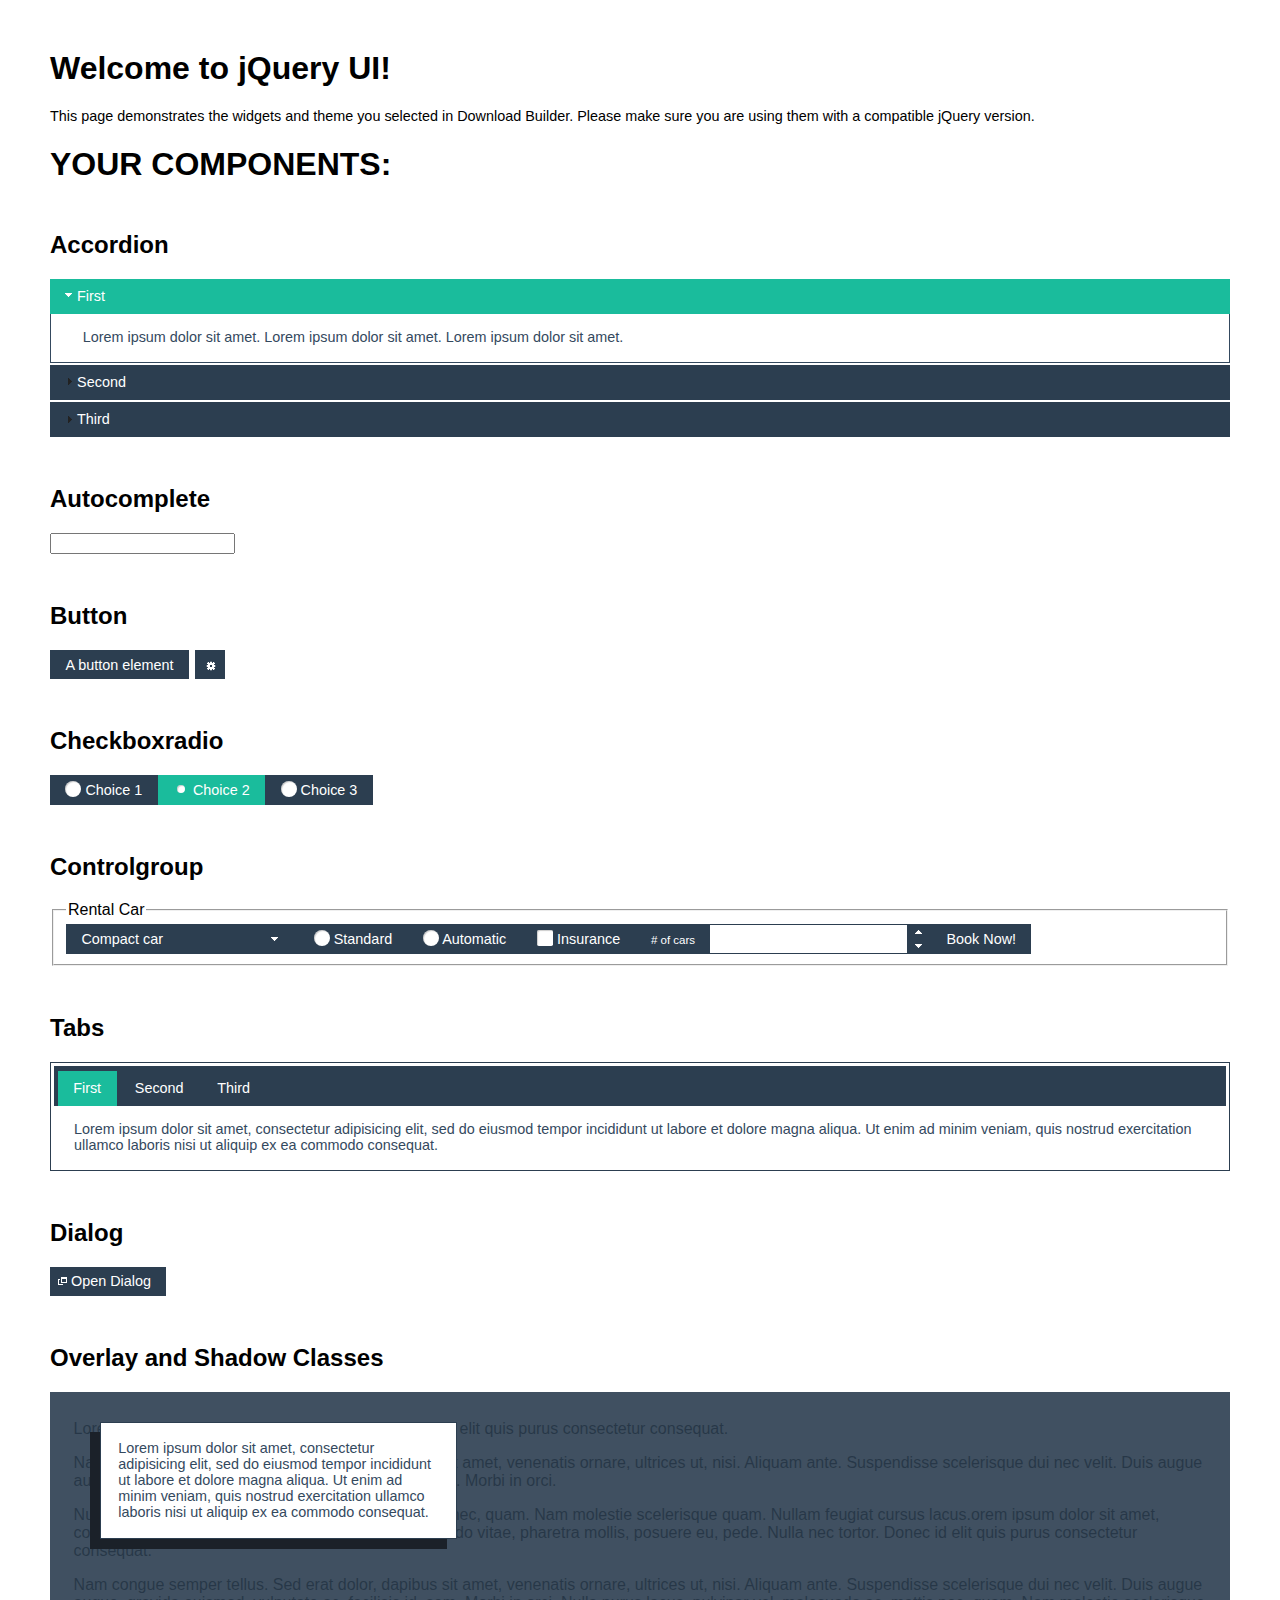
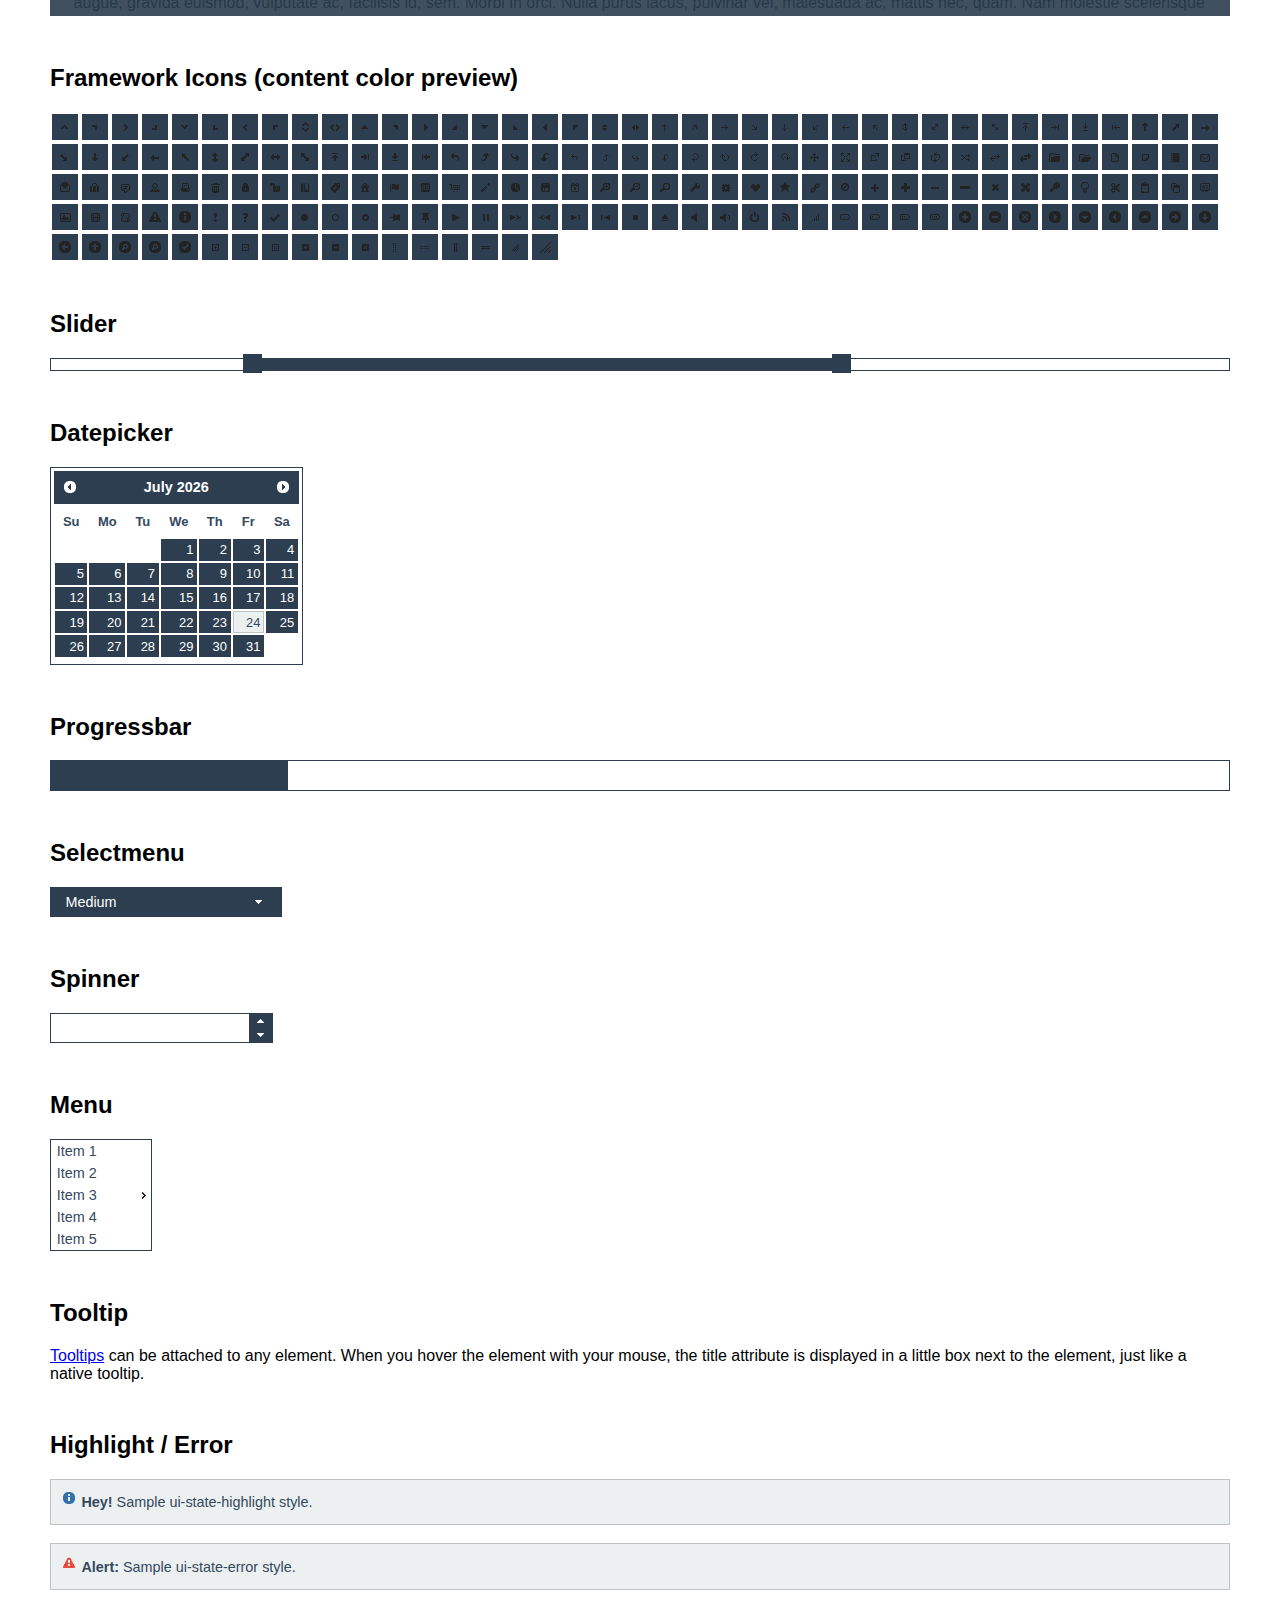
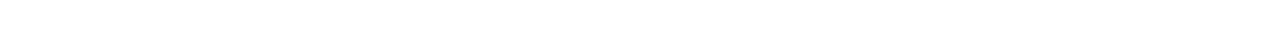
<file: 3Q CS PROJ/jquery-ui-1.12.1.custom (1)/jquery-ui-1.12.1.custom/index.html>
<!doctype html>
<html lang="us">
<head>
	<meta charset="utf-8">
	<title>jQuery UI Example Page</title>
	<link href="jquery-ui.css" rel="stylesheet">
	<style>
	body{
		font-family: "Trebuchet MS", sans-serif;
		margin: 50px;
	}
	.demoHeaders {
		margin-top: 2em;
	}
	#dialog-link {
		padding: .4em 1em .4em 20px;
		text-decoration: none;
		position: relative;
	}
	#dialog-link span.ui-icon {
		margin: 0 5px 0 0;
		position: absolute;
		left: .2em;
		top: 50%;
		margin-top: -8px;
	}
	#icons {
		margin: 0;
		padding: 0;
	}
	#icons li {
		margin: 2px;
		position: relative;
		padding: 4px 0;
		cursor: pointer;
		float: left;
		list-style: none;
	}
	#icons span.ui-icon {
		float: left;
		margin: 0 4px;
	}
	.fakewindowcontain .ui-widget-overlay {
		position: absolute;
	}
	select {
		width: 200px;
	}
	</style>
</head>
<body>

<h1>Welcome to jQuery UI!</h1>

<div class="ui-widget">
	<p>This page demonstrates the widgets and theme you selected in Download Builder. Please make sure you are using them with a compatible jQuery version.</p>
</div>

<h1>YOUR COMPONENTS:</h1>


<!-- Accordion -->
<h2 class="demoHeaders">Accordion</h2>
<div id="accordion">
	<h3>First</h3>
	<div>Lorem ipsum dolor sit amet. Lorem ipsum dolor sit amet. Lorem ipsum dolor sit amet.</div>
	<h3>Second</h3>
	<div>Phasellus mattis tincidunt nibh.</div>
	<h3>Third</h3>
	<div>Nam dui erat, auctor a, dignissim quis.</div>
</div>



<!-- Autocomplete -->
<h2 class="demoHeaders">Autocomplete</h2>
<div>
	<input id="autocomplete" title="type &quot;a&quot;">
</div>



<!-- Button -->
<h2 class="demoHeaders">Button</h2>
<button id="button">A button element</button>
<button id="button-icon">An icon-only button</button>



<!-- Checkboxradio -->
<h2 class="demoHeaders">Checkboxradio</h2>
<form style="margin-top: 1em;">
	<div id="radioset">
		<input type="radio" id="radio1" name="radio"><label for="radio1">Choice 1</label>
		<input type="radio" id="radio2" name="radio" checked="checked"><label for="radio2">Choice 2</label>
		<input type="radio" id="radio3" name="radio"><label for="radio3">Choice 3</label>
	</div>
</form>



<!-- Controlgroup -->
<h2 class="demoHeaders">Controlgroup</h2>
<fieldset>
	<legend>Rental Car</legend>
	<div id="controlgroup">
		<select id="car-type">
			<option>Compact car</option>
			<option>Midsize car</option>
			<option>Full size car</option>
			<option>SUV</option>
			<option>Luxury</option>
			<option>Truck</option>
			<option>Van</option>
		</select>
		<label for="transmission-standard">Standard</label>
		<input type="radio" name="transmission" id="transmission-standard">
		<label for="transmission-automatic">Automatic</label>
		<input type="radio" name="transmission" id="transmission-automatic">
		<label for="insurance">Insurance</label>
		<input type="checkbox" name="insurance" id="insurance">
		<label for="horizontal-spinner" class="ui-controlgroup-label"># of cars</label>
		<input id="horizontal-spinner" class="ui-spinner-input">
		<button>Book Now!</button>
	</div>
</fieldset>



<!-- Tabs -->
<h2 class="demoHeaders">Tabs</h2>
<div id="tabs">
	<ul>
		<li><a href="#tabs-1">First</a></li>
		<li><a href="#tabs-2">Second</a></li>
		<li><a href="#tabs-3">Third</a></li>
	</ul>
	<div id="tabs-1">Lorem ipsum dolor sit amet, consectetur adipisicing elit, sed do eiusmod tempor incididunt ut labore et dolore magna aliqua. Ut enim ad minim veniam, quis nostrud exercitation ullamco laboris nisi ut aliquip ex ea commodo consequat.</div>
	<div id="tabs-2">Phasellus mattis tincidunt nibh. Cras orci urna, blandit id, pretium vel, aliquet ornare, felis. Maecenas scelerisque sem non nisl. Fusce sed lorem in enim dictum bibendum.</div>
	<div id="tabs-3">Nam dui erat, auctor a, dignissim quis, sollicitudin eu, felis. Pellentesque nisi urna, interdum eget, sagittis et, consequat vestibulum, lacus. Mauris porttitor ullamcorper augue.</div>
</div>



<h2 class="demoHeaders">Dialog</h2>
<p>
	<button id="dialog-link" class="ui-button ui-corner-all ui-widget">
		<span class="ui-icon ui-icon-newwin"></span>Open Dialog
	</button>
</p>

<h2 class="demoHeaders">Overlay and Shadow Classes</h2>
<div style="position: relative; width: 96%; height: 200px; padding:1% 2%; overflow:hidden;" class="fakewindowcontain">
	<p>Lorem ipsum dolor sit amet,  Nulla nec tortor. Donec id elit quis purus consectetur consequat. </p><p>Nam congue semper tellus. Sed erat dolor, dapibus sit amet, venenatis ornare, ultrices ut, nisi. Aliquam ante. Suspendisse scelerisque dui nec velit. Duis augue augue, gravida euismod, vulputate ac, facilisis id, sem. Morbi in orci. </p><p>Nulla purus lacus, pulvinar vel, malesuada ac, mattis nec, quam. Nam molestie scelerisque quam. Nullam feugiat cursus lacus.orem ipsum dolor sit amet, consectetur adipiscing elit. Donec libero risus, commodo vitae, pharetra mollis, posuere eu, pede. Nulla nec tortor. Donec id elit quis purus consectetur consequat. </p><p>Nam congue semper tellus. Sed erat dolor, dapibus sit amet, venenatis ornare, ultrices ut, nisi. Aliquam ante. Suspendisse scelerisque dui nec velit. Duis augue augue, gravida euismod, vulputate ac, facilisis id, sem. Morbi in orci. Nulla purus lacus, pulvinar vel, malesuada ac, mattis nec, quam. Nam molestie scelerisque quam. </p><p>Nullam feugiat cursus lacus.orem ipsum dolor sit amet, consectetur adipiscing elit. Donec libero risus, commodo vitae, pharetra mollis, posuere eu, pede. Nulla nec tortor. Donec id elit quis purus consectetur consequat. Nam congue semper tellus. Sed erat dolor, dapibus sit amet, venenatis ornare, ultrices ut, nisi. Aliquam ante. </p><p>Suspendisse scelerisque dui nec velit. Duis augue augue, gravida euismod, vulputate ac, facilisis id, sem. Morbi in orci. Nulla purus lacus, pulvinar vel, malesuada ac, mattis nec, quam. Nam molestie scelerisque quam. Nullam feugiat cursus lacus.orem ipsum dolor sit amet, consectetur adipiscing elit. Donec libero risus, commodo vitae, pharetra mollis, posuere eu, pede. Nulla nec tortor. Donec id elit quis purus consectetur consequat. Nam congue semper tellus. Sed erat dolor, dapibus sit amet, venenatis ornare, ultrices ut, nisi. </p>

	<!-- ui-dialog -->
	<div class="ui-widget-overlay ui-front"></div>
	<div style="position: absolute; width: 320px; left: 50px; top: 30px; padding: 1.2em" class="ui-widget ui-front ui-widget-content ui-corner-all ui-widget-shadow">
		Lorem ipsum dolor sit amet, consectetur adipisicing elit, sed do eiusmod tempor incididunt ut labore et dolore magna aliqua. Ut enim ad minim veniam, quis nostrud exercitation ullamco laboris nisi ut aliquip ex ea commodo consequat.
	</div>

</div>

<!-- ui-dialog -->
<div id="dialog" title="Dialog Title">
	<p>Lorem ipsum dolor sit amet, consectetur adipisicing elit, sed do eiusmod tempor incididunt ut labore et dolore magna aliqua. Ut enim ad minim veniam, quis nostrud exercitation ullamco laboris nisi ut aliquip ex ea commodo consequat.</p>
</div>



<h2 class="demoHeaders">Framework Icons (content color preview)</h2>
<ul id="icons" class="ui-widget ui-helper-clearfix">
	<li class="ui-state-default ui-corner-all" title=".ui-icon-caret-1-n"><span class="ui-icon ui-icon-caret-1-n"></span></li>
	<li class="ui-state-default ui-corner-all" title=".ui-icon-caret-1-ne"><span class="ui-icon ui-icon-caret-1-ne"></span></li>
	<li class="ui-state-default ui-corner-all" title=".ui-icon-caret-1-e"><span class="ui-icon ui-icon-caret-1-e"></span></li>
	<li class="ui-state-default ui-corner-all" title=".ui-icon-caret-1-se"><span class="ui-icon ui-icon-caret-1-se"></span></li>
	<li class="ui-state-default ui-corner-all" title=".ui-icon-caret-1-s"><span class="ui-icon ui-icon-caret-1-s"></span></li>
	<li class="ui-state-default ui-corner-all" title=".ui-icon-caret-1-sw"><span class="ui-icon ui-icon-caret-1-sw"></span></li>
	<li class="ui-state-default ui-corner-all" title=".ui-icon-caret-1-w"><span class="ui-icon ui-icon-caret-1-w"></span></li>
	<li class="ui-state-default ui-corner-all" title=".ui-icon-caret-1-nw"><span class="ui-icon ui-icon-caret-1-nw"></span></li>
	<li class="ui-state-default ui-corner-all" title=".ui-icon-caret-2-n-s"><span class="ui-icon ui-icon-caret-2-n-s"></span></li>
	<li class="ui-state-default ui-corner-all" title=".ui-icon-caret-2-e-w"><span class="ui-icon ui-icon-caret-2-e-w"></span></li>
	<li class="ui-state-default ui-corner-all" title=".ui-icon-triangle-1-n"><span class="ui-icon ui-icon-triangle-1-n"></span></li>
	<li class="ui-state-default ui-corner-all" title=".ui-icon-triangle-1-ne"><span class="ui-icon ui-icon-triangle-1-ne"></span></li>
	<li class="ui-state-default ui-corner-all" title=".ui-icon-triangle-1-e"><span class="ui-icon ui-icon-triangle-1-e"></span></li>
	<li class="ui-state-default ui-corner-all" title=".ui-icon-triangle-1-se"><span class="ui-icon ui-icon-triangle-1-se"></span></li>
	<li class="ui-state-default ui-corner-all" title=".ui-icon-triangle-1-s"><span class="ui-icon ui-icon-triangle-1-s"></span></li>
	<li class="ui-state-default ui-corner-all" title=".ui-icon-triangle-1-sw"><span class="ui-icon ui-icon-triangle-1-sw"></span></li>
	<li class="ui-state-default ui-corner-all" title=".ui-icon-triangle-1-w"><span class="ui-icon ui-icon-triangle-1-w"></span></li>
	<li class="ui-state-default ui-corner-all" title=".ui-icon-triangle-1-nw"><span class="ui-icon ui-icon-triangle-1-nw"></span></li>
	<li class="ui-state-default ui-corner-all" title=".ui-icon-triangle-2-n-s"><span class="ui-icon ui-icon-triangle-2-n-s"></span></li>
	<li class="ui-state-default ui-corner-all" title=".ui-icon-triangle-2-e-w"><span class="ui-icon ui-icon-triangle-2-e-w"></span></li>
	<li class="ui-state-default ui-corner-all" title=".ui-icon-arrow-1-n"><span class="ui-icon ui-icon-arrow-1-n"></span></li>
	<li class="ui-state-default ui-corner-all" title=".ui-icon-arrow-1-ne"><span class="ui-icon ui-icon-arrow-1-ne"></span></li>
	<li class="ui-state-default ui-corner-all" title=".ui-icon-arrow-1-e"><span class="ui-icon ui-icon-arrow-1-e"></span></li>
	<li class="ui-state-default ui-corner-all" title=".ui-icon-arrow-1-se"><span class="ui-icon ui-icon-arrow-1-se"></span></li>
	<li class="ui-state-default ui-corner-all" title=".ui-icon-arrow-1-s"><span class="ui-icon ui-icon-arrow-1-s"></span></li>
	<li class="ui-state-default ui-corner-all" title=".ui-icon-arrow-1-sw"><span class="ui-icon ui-icon-arrow-1-sw"></span></li>
	<li class="ui-state-default ui-corner-all" title=".ui-icon-arrow-1-w"><span class="ui-icon ui-icon-arrow-1-w"></span></li>
	<li class="ui-state-default ui-corner-all" title=".ui-icon-arrow-1-nw"><span class="ui-icon ui-icon-arrow-1-nw"></span></li>
	<li class="ui-state-default ui-corner-all" title=".ui-icon-arrow-2-n-s"><span class="ui-icon ui-icon-arrow-2-n-s"></span></li>
	<li class="ui-state-default ui-corner-all" title=".ui-icon-arrow-2-ne-sw"><span class="ui-icon ui-icon-arrow-2-ne-sw"></span></li>
	<li class="ui-state-default ui-corner-all" title=".ui-icon-arrow-2-e-w"><span class="ui-icon ui-icon-arrow-2-e-w"></span></li>
	<li class="ui-state-default ui-corner-all" title=".ui-icon-arrow-2-se-nw"><span class="ui-icon ui-icon-arrow-2-se-nw"></span></li>
	<li class="ui-state-default ui-corner-all" title=".ui-icon-arrowstop-1-n"><span class="ui-icon ui-icon-arrowstop-1-n"></span></li>
	<li class="ui-state-default ui-corner-all" title=".ui-icon-arrowstop-1-e"><span class="ui-icon ui-icon-arrowstop-1-e"></span></li>
	<li class="ui-state-default ui-corner-all" title=".ui-icon-arrowstop-1-s"><span class="ui-icon ui-icon-arrowstop-1-s"></span></li>
	<li class="ui-state-default ui-corner-all" title=".ui-icon-arrowstop-1-w"><span class="ui-icon ui-icon-arrowstop-1-w"></span></li>
	<li class="ui-state-default ui-corner-all" title=".ui-icon-arrowthick-1-n"><span class="ui-icon ui-icon-arrowthick-1-n"></span></li>
	<li class="ui-state-default ui-corner-all" title=".ui-icon-arrowthick-1-ne"><span class="ui-icon ui-icon-arrowthick-1-ne"></span></li>
	<li class="ui-state-default ui-corner-all" title=".ui-icon-arrowthick-1-e"><span class="ui-icon ui-icon-arrowthick-1-e"></span></li>
	<li class="ui-state-default ui-corner-all" title=".ui-icon-arrowthick-1-se"><span class="ui-icon ui-icon-arrowthick-1-se"></span></li>
	<li class="ui-state-default ui-corner-all" title=".ui-icon-arrowthick-1-s"><span class="ui-icon ui-icon-arrowthick-1-s"></span></li>
	<li class="ui-state-default ui-corner-all" title=".ui-icon-arrowthick-1-sw"><span class="ui-icon ui-icon-arrowthick-1-sw"></span></li>
	<li class="ui-state-default ui-corner-all" title=".ui-icon-arrowthick-1-w"><span class="ui-icon ui-icon-arrowthick-1-w"></span></li>
	<li class="ui-state-default ui-corner-all" title=".ui-icon-arrowthick-1-nw"><span class="ui-icon ui-icon-arrowthick-1-nw"></span></li>
	<li class="ui-state-default ui-corner-all" title=".ui-icon-arrowthick-2-n-s"><span class="ui-icon ui-icon-arrowthick-2-n-s"></span></li>
	<li class="ui-state-default ui-corner-all" title=".ui-icon-arrowthick-2-ne-sw"><span class="ui-icon ui-icon-arrowthick-2-ne-sw"></span></li>
	<li class="ui-state-default ui-corner-all" title=".ui-icon-arrowthick-2-e-w"><span class="ui-icon ui-icon-arrowthick-2-e-w"></span></li>
	<li class="ui-state-default ui-corner-all" title=".ui-icon-arrowthick-2-se-nw"><span class="ui-icon ui-icon-arrowthick-2-se-nw"></span></li>
	<li class="ui-state-default ui-corner-all" title=".ui-icon-arrowthickstop-1-n"><span class="ui-icon ui-icon-arrowthickstop-1-n"></span></li>
	<li class="ui-state-default ui-corner-all" title=".ui-icon-arrowthickstop-1-e"><span class="ui-icon ui-icon-arrowthickstop-1-e"></span></li>
	<li class="ui-state-default ui-corner-all" title=".ui-icon-arrowthickstop-1-s"><span class="ui-icon ui-icon-arrowthickstop-1-s"></span></li>
	<li class="ui-state-default ui-corner-all" title=".ui-icon-arrowthickstop-1-w"><span class="ui-icon ui-icon-arrowthickstop-1-w"></span></li>
	<li class="ui-state-default ui-corner-all" title=".ui-icon-arrowreturnthick-1-w"><span class="ui-icon ui-icon-arrowreturnthick-1-w"></span></li>
	<li class="ui-state-default ui-corner-all" title=".ui-icon-arrowreturnthick-1-n"><span class="ui-icon ui-icon-arrowreturnthick-1-n"></span></li>
	<li class="ui-state-default ui-corner-all" title=".ui-icon-arrowreturnthick-1-e"><span class="ui-icon ui-icon-arrowreturnthick-1-e"></span></li>
	<li class="ui-state-default ui-corner-all" title=".ui-icon-arrowreturnthick-1-s"><span class="ui-icon ui-icon-arrowreturnthick-1-s"></span></li>
	<li class="ui-state-default ui-corner-all" title=".ui-icon-arrowreturn-1-w"><span class="ui-icon ui-icon-arrowreturn-1-w"></span></li>
	<li class="ui-state-default ui-corner-all" title=".ui-icon-arrowreturn-1-n"><span class="ui-icon ui-icon-arrowreturn-1-n"></span></li>
	<li class="ui-state-default ui-corner-all" title=".ui-icon-arrowreturn-1-e"><span class="ui-icon ui-icon-arrowreturn-1-e"></span></li>
	<li class="ui-state-default ui-corner-all" title=".ui-icon-arrowreturn-1-s"><span class="ui-icon ui-icon-arrowreturn-1-s"></span></li>
	<li class="ui-state-default ui-corner-all" title=".ui-icon-arrowrefresh-1-w"><span class="ui-icon ui-icon-arrowrefresh-1-w"></span></li>
	<li class="ui-state-default ui-corner-all" title=".ui-icon-arrowrefresh-1-n"><span class="ui-icon ui-icon-arrowrefresh-1-n"></span></li>
	<li class="ui-state-default ui-corner-all" title=".ui-icon-arrowrefresh-1-e"><span class="ui-icon ui-icon-arrowrefresh-1-e"></span></li>
	<li class="ui-state-default ui-corner-all" title=".ui-icon-arrowrefresh-1-s"><span class="ui-icon ui-icon-arrowrefresh-1-s"></span></li>
	<li class="ui-state-default ui-corner-all" title=".ui-icon-arrow-4"><span class="ui-icon ui-icon-arrow-4"></span></li>
	<li class="ui-state-default ui-corner-all" title=".ui-icon-arrow-4-diag"><span class="ui-icon ui-icon-arrow-4-diag"></span></li>
	<li class="ui-state-default ui-corner-all" title=".ui-icon-extlink"><span class="ui-icon ui-icon-extlink"></span></li>
	<li class="ui-state-default ui-corner-all" title=".ui-icon-newwin"><span class="ui-icon ui-icon-newwin"></span></li>
	<li class="ui-state-default ui-corner-all" title=".ui-icon-refresh"><span class="ui-icon ui-icon-refresh"></span></li>
	<li class="ui-state-default ui-corner-all" title=".ui-icon-shuffle"><span class="ui-icon ui-icon-shuffle"></span></li>
	<li class="ui-state-default ui-corner-all" title=".ui-icon-transfer-e-w"><span class="ui-icon ui-icon-transfer-e-w"></span></li>
	<li class="ui-state-default ui-corner-all" title=".ui-icon-transferthick-e-w"><span class="ui-icon ui-icon-transferthick-e-w"></span></li>
	<li class="ui-state-default ui-corner-all" title=".ui-icon-folder-collapsed"><span class="ui-icon ui-icon-folder-collapsed"></span></li>
	<li class="ui-state-default ui-corner-all" title=".ui-icon-folder-open"><span class="ui-icon ui-icon-folder-open"></span></li>
	<li class="ui-state-default ui-corner-all" title=".ui-icon-document"><span class="ui-icon ui-icon-document"></span></li>
	<li class="ui-state-default ui-corner-all" title=".ui-icon-document-b"><span class="ui-icon ui-icon-document-b"></span></li>
	<li class="ui-state-default ui-corner-all" title=".ui-icon-note"><span class="ui-icon ui-icon-note"></span></li>
	<li class="ui-state-default ui-corner-all" title=".ui-icon-mail-closed"><span class="ui-icon ui-icon-mail-closed"></span></li>
	<li class="ui-state-default ui-corner-all" title=".ui-icon-mail-open"><span class="ui-icon ui-icon-mail-open"></span></li>
	<li class="ui-state-default ui-corner-all" title=".ui-icon-suitcase"><span class="ui-icon ui-icon-suitcase"></span></li>
	<li class="ui-state-default ui-corner-all" title=".ui-icon-comment"><span class="ui-icon ui-icon-comment"></span></li>
	<li class="ui-state-default ui-corner-all" title=".ui-icon-person"><span class="ui-icon ui-icon-person"></span></li>
	<li class="ui-state-default ui-corner-all" title=".ui-icon-print"><span class="ui-icon ui-icon-print"></span></li>
	<li class="ui-state-default ui-corner-all" title=".ui-icon-trash"><span class="ui-icon ui-icon-trash"></span></li>
	<li class="ui-state-default ui-corner-all" title=".ui-icon-locked"><span class="ui-icon ui-icon-locked"></span></li>
	<li class="ui-state-default ui-corner-all" title=".ui-icon-unlocked"><span class="ui-icon ui-icon-unlocked"></span></li>
	<li class="ui-state-default ui-corner-all" title=".ui-icon-bookmark"><span class="ui-icon ui-icon-bookmark"></span></li>
	<li class="ui-state-default ui-corner-all" title=".ui-icon-tag"><span class="ui-icon ui-icon-tag"></span></li>
	<li class="ui-state-default ui-corner-all" title=".ui-icon-home"><span class="ui-icon ui-icon-home"></span></li>
	<li class="ui-state-default ui-corner-all" title=".ui-icon-flag"><span class="ui-icon ui-icon-flag"></span></li>
	<li class="ui-state-default ui-corner-all" title=".ui-icon-calculator"><span class="ui-icon ui-icon-calculator"></span></li>
	<li class="ui-state-default ui-corner-all" title=".ui-icon-cart"><span class="ui-icon ui-icon-cart"></span></li>
	<li class="ui-state-default ui-corner-all" title=".ui-icon-pencil"><span class="ui-icon ui-icon-pencil"></span></li>
	<li class="ui-state-default ui-corner-all" title=".ui-icon-clock"><span class="ui-icon ui-icon-clock"></span></li>
	<li class="ui-state-default ui-corner-all" title=".ui-icon-disk"><span class="ui-icon ui-icon-disk"></span></li>
	<li class="ui-state-default ui-corner-all" title=".ui-icon-calendar"><span class="ui-icon ui-icon-calendar"></span></li>
	<li class="ui-state-default ui-corner-all" title=".ui-icon-zoomin"><span class="ui-icon ui-icon-zoomin"></span></li>
	<li class="ui-state-default ui-corner-all" title=".ui-icon-zoomout"><span class="ui-icon ui-icon-zoomout"></span></li>
	<li class="ui-state-default ui-corner-all" title=".ui-icon-search"><span class="ui-icon ui-icon-search"></span></li>
	<li class="ui-state-default ui-corner-all" title=".ui-icon-wrench"><span class="ui-icon ui-icon-wrench"></span></li>
	<li class="ui-state-default ui-corner-all" title=".ui-icon-gear"><span class="ui-icon ui-icon-gear"></span></li>
	<li class="ui-state-default ui-corner-all" title=".ui-icon-heart"><span class="ui-icon ui-icon-heart"></span></li>
	<li class="ui-state-default ui-corner-all" title=".ui-icon-star"><span class="ui-icon ui-icon-star"></span></li>
	<li class="ui-state-default ui-corner-all" title=".ui-icon-link"><span class="ui-icon ui-icon-link"></span></li>
	<li class="ui-state-default ui-corner-all" title=".ui-icon-cancel"><span class="ui-icon ui-icon-cancel"></span></li>
	<li class="ui-state-default ui-corner-all" title=".ui-icon-plus"><span class="ui-icon ui-icon-plus"></span></li>
	<li class="ui-state-default ui-corner-all" title=".ui-icon-plusthick"><span class="ui-icon ui-icon-plusthick"></span></li>
	<li class="ui-state-default ui-corner-all" title=".ui-icon-minus"><span class="ui-icon ui-icon-minus"></span></li>
	<li class="ui-state-default ui-corner-all" title=".ui-icon-minusthick"><span class="ui-icon ui-icon-minusthick"></span></li>
	<li class="ui-state-default ui-corner-all" title=".ui-icon-close"><span class="ui-icon ui-icon-close"></span></li>
	<li class="ui-state-default ui-corner-all" title=".ui-icon-closethick"><span class="ui-icon ui-icon-closethick"></span></li>
	<li class="ui-state-default ui-corner-all" title=".ui-icon-key"><span class="ui-icon ui-icon-key"></span></li>
	<li class="ui-state-default ui-corner-all" title=".ui-icon-lightbulb"><span class="ui-icon ui-icon-lightbulb"></span></li>
	<li class="ui-state-default ui-corner-all" title=".ui-icon-scissors"><span class="ui-icon ui-icon-scissors"></span></li>
	<li class="ui-state-default ui-corner-all" title=".ui-icon-clipboard"><span class="ui-icon ui-icon-clipboard"></span></li>
	<li class="ui-state-default ui-corner-all" title=".ui-icon-copy"><span class="ui-icon ui-icon-copy"></span></li>
	<li class="ui-state-default ui-corner-all" title=".ui-icon-contact"><span class="ui-icon ui-icon-contact"></span></li>
	<li class="ui-state-default ui-corner-all" title=".ui-icon-image"><span class="ui-icon ui-icon-image"></span></li>
	<li class="ui-state-default ui-corner-all" title=".ui-icon-video"><span class="ui-icon ui-icon-video"></span></li>
	<li class="ui-state-default ui-corner-all" title=".ui-icon-script"><span class="ui-icon ui-icon-script"></span></li>
	<li class="ui-state-default ui-corner-all" title=".ui-icon-alert"><span class="ui-icon ui-icon-alert"></span></li>
	<li class="ui-state-default ui-corner-all" title=".ui-icon-info"><span class="ui-icon ui-icon-info"></span></li>
	<li class="ui-state-default ui-corner-all" title=".ui-icon-notice"><span class="ui-icon ui-icon-notice"></span></li>
	<li class="ui-state-default ui-corner-all" title=".ui-icon-help"><span class="ui-icon ui-icon-help"></span></li>
	<li class="ui-state-default ui-corner-all" title=".ui-icon-check"><span class="ui-icon ui-icon-check"></span></li>
	<li class="ui-state-default ui-corner-all" title=".ui-icon-bullet"><span class="ui-icon ui-icon-bullet"></span></li>
	<li class="ui-state-default ui-corner-all" title=".ui-icon-radio-off"><span class="ui-icon ui-icon-radio-off"></span></li>
	<li class="ui-state-default ui-corner-all" title=".ui-icon-radio-on"><span class="ui-icon ui-icon-radio-on"></span></li>
	<li class="ui-state-default ui-corner-all" title=".ui-icon-pin-w"><span class="ui-icon ui-icon-pin-w"></span></li>
	<li class="ui-state-default ui-corner-all" title=".ui-icon-pin-s"><span class="ui-icon ui-icon-pin-s"></span></li>
	<li class="ui-state-default ui-corner-all" title=".ui-icon-play"><span class="ui-icon ui-icon-play"></span></li>
	<li class="ui-state-default ui-corner-all" title=".ui-icon-pause"><span class="ui-icon ui-icon-pause"></span></li>
	<li class="ui-state-default ui-corner-all" title=".ui-icon-seek-next"><span class="ui-icon ui-icon-seek-next"></span></li>
	<li class="ui-state-default ui-corner-all" title=".ui-icon-seek-prev"><span class="ui-icon ui-icon-seek-prev"></span></li>
	<li class="ui-state-default ui-corner-all" title=".ui-icon-seek-end"><span class="ui-icon ui-icon-seek-end"></span></li>
	<li class="ui-state-default ui-corner-all" title=".ui-icon-seek-first"><span class="ui-icon ui-icon-seek-first"></span></li>
	<li class="ui-state-default ui-corner-all" title=".ui-icon-stop"><span class="ui-icon ui-icon-stop"></span></li>
	<li class="ui-state-default ui-corner-all" title=".ui-icon-eject"><span class="ui-icon ui-icon-eject"></span></li>
	<li class="ui-state-default ui-corner-all" title=".ui-icon-volume-off"><span class="ui-icon ui-icon-volume-off"></span></li>
	<li class="ui-state-default ui-corner-all" title=".ui-icon-volume-on"><span class="ui-icon ui-icon-volume-on"></span></li>
	<li class="ui-state-default ui-corner-all" title=".ui-icon-power"><span class="ui-icon ui-icon-power"></span></li>
	<li class="ui-state-default ui-corner-all" title=".ui-icon-signal-diag"><span class="ui-icon ui-icon-signal-diag"></span></li>
	<li class="ui-state-default ui-corner-all" title=".ui-icon-signal"><span class="ui-icon ui-icon-signal"></span></li>
	<li class="ui-state-default ui-corner-all" title=".ui-icon-battery-0"><span class="ui-icon ui-icon-battery-0"></span></li>
	<li class="ui-state-default ui-corner-all" title=".ui-icon-battery-1"><span class="ui-icon ui-icon-battery-1"></span></li>
	<li class="ui-state-default ui-corner-all" title=".ui-icon-battery-2"><span class="ui-icon ui-icon-battery-2"></span></li>
	<li class="ui-state-default ui-corner-all" title=".ui-icon-battery-3"><span class="ui-icon ui-icon-battery-3"></span></li>
	<li class="ui-state-default ui-corner-all" title=".ui-icon-circle-plus"><span class="ui-icon ui-icon-circle-plus"></span></li>
	<li class="ui-state-default ui-corner-all" title=".ui-icon-circle-minus"><span class="ui-icon ui-icon-circle-minus"></span></li>
	<li class="ui-state-default ui-corner-all" title=".ui-icon-circle-close"><span class="ui-icon ui-icon-circle-close"></span></li>
	<li class="ui-state-default ui-corner-all" title=".ui-icon-circle-triangle-e"><span class="ui-icon ui-icon-circle-triangle-e"></span></li>
	<li class="ui-state-default ui-corner-all" title=".ui-icon-circle-triangle-s"><span class="ui-icon ui-icon-circle-triangle-s"></span></li>
	<li class="ui-state-default ui-corner-all" title=".ui-icon-circle-triangle-w"><span class="ui-icon ui-icon-circle-triangle-w"></span></li>
	<li class="ui-state-default ui-corner-all" title=".ui-icon-circle-triangle-n"><span class="ui-icon ui-icon-circle-triangle-n"></span></li>
	<li class="ui-state-default ui-corner-all" title=".ui-icon-circle-arrow-e"><span class="ui-icon ui-icon-circle-arrow-e"></span></li>
	<li class="ui-state-default ui-corner-all" title=".ui-icon-circle-arrow-s"><span class="ui-icon ui-icon-circle-arrow-s"></span></li>
	<li class="ui-state-default ui-corner-all" title=".ui-icon-circle-arrow-w"><span class="ui-icon ui-icon-circle-arrow-w"></span></li>
	<li class="ui-state-default ui-corner-all" title=".ui-icon-circle-arrow-n"><span class="ui-icon ui-icon-circle-arrow-n"></span></li>
	<li class="ui-state-default ui-corner-all" title=".ui-icon-circle-zoomin"><span class="ui-icon ui-icon-circle-zoomin"></span></li>
	<li class="ui-state-default ui-corner-all" title=".ui-icon-circle-zoomout"><span class="ui-icon ui-icon-circle-zoomout"></span></li>
	<li class="ui-state-default ui-corner-all" title=".ui-icon-circle-check"><span class="ui-icon ui-icon-circle-check"></span></li>
	<li class="ui-state-default ui-corner-all" title=".ui-icon-circlesmall-plus"><span class="ui-icon ui-icon-circlesmall-plus"></span></li>
	<li class="ui-state-default ui-corner-all" title=".ui-icon-circlesmall-minus"><span class="ui-icon ui-icon-circlesmall-minus"></span></li>
	<li class="ui-state-default ui-corner-all" title=".ui-icon-circlesmall-close"><span class="ui-icon ui-icon-circlesmall-close"></span></li>
	<li class="ui-state-default ui-corner-all" title=".ui-icon-squaresmall-plus"><span class="ui-icon ui-icon-squaresmall-plus"></span></li>
	<li class="ui-state-default ui-corner-all" title=".ui-icon-squaresmall-minus"><span class="ui-icon ui-icon-squaresmall-minus"></span></li>
	<li class="ui-state-default ui-corner-all" title=".ui-icon-squaresmall-close"><span class="ui-icon ui-icon-squaresmall-close"></span></li>
	<li class="ui-state-default ui-corner-all" title=".ui-icon-grip-dotted-vertical"><span class="ui-icon ui-icon-grip-dotted-vertical"></span></li>
	<li class="ui-state-default ui-corner-all" title=".ui-icon-grip-dotted-horizontal"><span class="ui-icon ui-icon-grip-dotted-horizontal"></span></li>
	<li class="ui-state-default ui-corner-all" title=".ui-icon-grip-solid-vertical"><span class="ui-icon ui-icon-grip-solid-vertical"></span></li>
	<li class="ui-state-default ui-corner-all" title=".ui-icon-grip-solid-horizontal"><span class="ui-icon ui-icon-grip-solid-horizontal"></span></li>
	<li class="ui-state-default ui-corner-all" title=".ui-icon-gripsmall-diagonal-se"><span class="ui-icon ui-icon-gripsmall-diagonal-se"></span></li>
	<li class="ui-state-default ui-corner-all" title=".ui-icon-grip-diagonal-se"><span class="ui-icon ui-icon-grip-diagonal-se"></span></li>
</ul>


<!-- Slider -->
<h2 class="demoHeaders">Slider</h2>
<div id="slider"></div>



<!-- Datepicker -->
<h2 class="demoHeaders">Datepicker</h2>
<div id="datepicker"></div>



<!-- Progressbar -->
<h2 class="demoHeaders">Progressbar</h2>
<div id="progressbar"></div>



<!-- Progressbar -->
<h2 class="demoHeaders">Selectmenu</h2>
<select id="selectmenu">
	<option>Slower</option>
	<option>Slow</option>
	<option selected="selected">Medium</option>
	<option>Fast</option>
	<option>Faster</option>
</select>



<!-- Spinner -->
<h2 class="demoHeaders">Spinner</h2>
<input id="spinner">



<!-- Menu -->
<h2 class="demoHeaders">Menu</h2>
<ul style="width:100px;" id="menu">
	<li><div>Item 1</div></li>
	<li><div>Item 2</div></li>
	<li><div>Item 3</div>
		<ul>
			<li><div>Item 3-1</div></li>
			<li><div>Item 3-2</div></li>
			<li><div>Item 3-3</div></li>
			<li><div>Item 3-4</div></li>
			<li><div>Item 3-5</div></li>
		</ul>
	</li>
	<li><div>Item 4</div></li>
	<li><div>Item 5</div></li>
</ul>



<!-- Tooltip -->
<h2 class="demoHeaders">Tooltip</h2>
<p id="tooltip">
	<a href="#" title="That&apos;s what this widget is">Tooltips</a> can be attached to any element. When you hover
the element with your mouse, the title attribute is displayed in a little box next to the element, just like a native tooltip.
</p>


<!-- Highlight / Error -->
<h2 class="demoHeaders">Highlight / Error</h2>
<div class="ui-widget">
	<div class="ui-state-highlight ui-corner-all" style="margin-top: 20px; padding: 0 .7em;">
		<p><span class="ui-icon ui-icon-info" style="float: left; margin-right: .3em;"></span>
		<strong>Hey!</strong> Sample ui-state-highlight style.</p>
	</div>
</div>
<br>
<div class="ui-widget">
	<div class="ui-state-error ui-corner-all" style="padding: 0 .7em;">
		<p><span class="ui-icon ui-icon-alert" style="float: left; margin-right: .3em;"></span>
		<strong>Alert:</strong> Sample ui-state-error style.</p>
	</div>
</div>

<script src="external/jquery/jquery.js"></script>
<script src="jquery-ui.js"></script>
<script>

$( "#accordion" ).accordion();



var availableTags = [
	"ActionScript",
	"AppleScript",
	"Asp",
	"BASIC",
	"C",
	"C++",
	"Clojure",
	"COBOL",
	"ColdFusion",
	"Erlang",
	"Fortran",
	"Groovy",
	"Haskell",
	"Java",
	"JavaScript",
	"Lisp",
	"Perl",
	"PHP",
	"Python",
	"Ruby",
	"Scala",
	"Scheme"
];
$( "#autocomplete" ).autocomplete({
	source: availableTags
});



$( "#button" ).button();
$( "#button-icon" ).button({
	icon: "ui-icon-gear",
	showLabel: false
});



$( "#radioset" ).buttonset();



$( "#controlgroup" ).controlgroup();



$( "#tabs" ).tabs();



$( "#dialog" ).dialog({
	autoOpen: false,
	width: 400,
	buttons: [
		{
			text: "Ok",
			click: function() {
				$( this ).dialog( "close" );
			}
		},
		{
			text: "Cancel",
			click: function() {
				$( this ).dialog( "close" );
			}
		}
	]
});

// Link to open the dialog
$( "#dialog-link" ).click(function( event ) {
	$( "#dialog" ).dialog( "open" );
	event.preventDefault();
});



$( "#datepicker" ).datepicker({
	inline: true
});



$( "#slider" ).slider({
	range: true,
	values: [ 17, 67 ]
});



$( "#progressbar" ).progressbar({
	value: 20
});



$( "#spinner" ).spinner();



$( "#menu" ).menu();



$( "#tooltip" ).tooltip();



$( "#selectmenu" ).selectmenu();


// Hover states on the static widgets
$( "#dialog-link, #icons li" ).hover(
	function() {
		$( this ).addClass( "ui-state-hover" );
	},
	function() {
		$( this ).removeClass( "ui-state-hover" );
	}
);
</script>
</body>
</html>
</file>
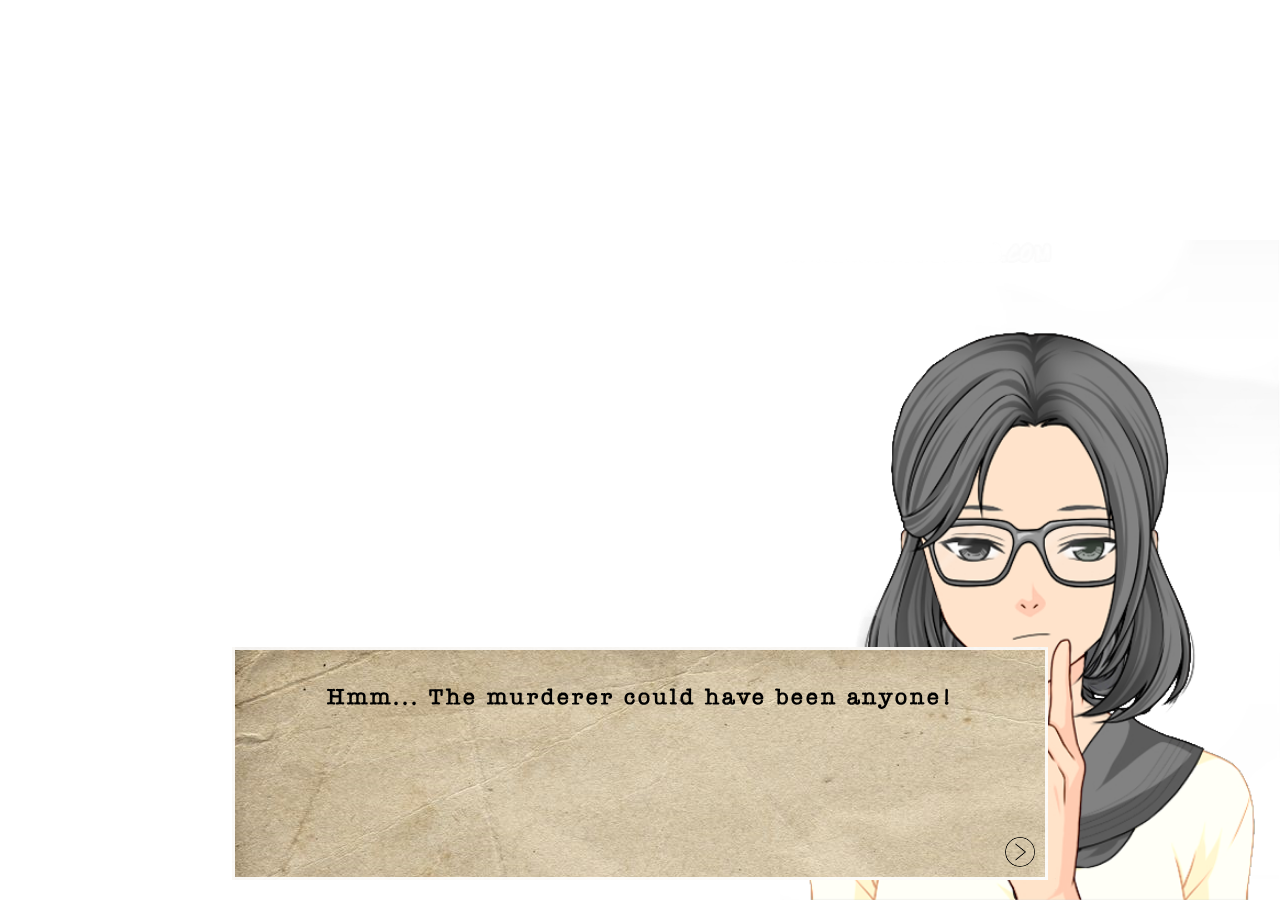
<file: 3Q CS PROJ/Tests/accusation.html>
<!DOCTYPE html>
<html>
<head>
	<link href="https://fonts.googleapis.com/css?family=Nanum+Gothic+Coding" rel="stylesheet">
	<link href="https://fonts.googleapis.com/css?family=Source+Code+Pro:900" rel="stylesheet">
	<link rel="stylesheet" href="../CSS/main.css">
	<script src="https://ajax.googleapis.com/ajax/libs/jquery/3.3.1/jquery.min.js">
	</script>
	<style>
		body{
			background-size: cover;
			margin: 0px;
			background-image: url(http://bhavansabudhabi.com/wp-content/uploads/2016/01/DSC0106-1024x683.jpg);
		}
		#btns{
			padding:5px;
		}
		#btns button {
			font-family: "Linowrite";
			background-color: #4CAF50;
			border: 1px solid green;
			color: white;
			padding: 15px 27px;
			text-align: center;
			text-decoration: none;
			display: inline-block;
			font-size: 16px;
			cursor: pointer;
			width: 150px;
			display: block;
			transition:0.2s;
			border-radius: 5px;
		}

		#btns button:not(:last-child) {
			border-bottom: none;
		}
		#btns button:hover{
			background-color:red;
		}
	</style>
	<script>
		var par = document.getElementsByTagName("p")
		var line = 0;
		var scene1 = function(){
			switch(line){
				case 0:
				par[0].innerHTML = "Hmm.. The murder could have been anyone!"
				document.getElementById("previous").style.display = "none";
				document.getElementById("sprite").src = "../Sprites/Jessie/jessiethinking.png";
				break;
				case 1:
				document.getElementById("previous").style.display = "block"
				par[0].innerHTML = "Since you're the one who's into these detective games and such."
				document.getElementById("sprite").src = "../Sprites/Jessie/jessiesmile.png";
				document.getElementById("sprite").style.display = "block";
				break;
				case 2:
				par[0].innerHTML = "I want you to be the one to guess who the murderer is!"
				document.getElementById("sprite").src = "../Sprites/Jessie/jessiehappy.png";
				document.getElementById("sprite").style.display = "block";
				break;
				case 3:
				par[0].innerHTML = "After all, I'm a journalist, not Sherlock Holmes."
				document.getElementById("sprite").src = "../Sprites/Jessie/jessietalking.png";
				document.getElementById("sprite").style.display = "block";
				break;
				case 4:
				par[0].innerHTML = "So after gathering all this evidence..."
				document.getElementById("sprite").src = "../Sprites/Jessie/jessie.png";
				document.getElementById("sprite").style.display = "block";
				break;
				case 5:
				par[0].innerHTML = "It's up to you to figure out who the real murderer is!"
				document.getElementById("sprite").src = "../Sprites/Jessie/jessiehappy.png";
				document.getElementById("sprite").style.display = "block";
				break;
				case 6:
				par[0].innerHTML = "<i>(Me?!?)</i>"
				document.getElementById("sprite").src = "";
				document.getElementById("sprite").style.display = "none";
				break;
				case 7:
				par[0].innerHTML = "Yes! You!"
				document.getElementById("sprite").src = "../Sprites/Jessie/jessiesmile.png";
				document.getElementById("sprite").style.display = "block";
				break;
				case 8:
				par[0].innerHTML = "Now, who among these three could it be?"
				document.getElementById("sprite").src = "../Sprites/Jessie/jessiethinking.png";
				document.getElementById("sprite").style.display = "block";
				break;
				case 9:
				par[0].innerHTML = "<i>(Hmm...)</i>"
				document.getElementById("sprite").src = "";
				document.getElementById("sprite").style.display = "none";
				break;

			}
		}
		var guess = function(){
			switch(line){
				case 10:
				par[0].innerHTML = "So who could it be?"
				document.getElementById("sprite").src = "../Sprites/Jessie/jessiethinking.png";
				document.getElementById("sprite").style.display = "none";
				break;
				case 11:
				par[0].innerHTML = "Marcus Telosa, Nate's less popular older brother, whose <em>laptop was suspiciously in the crime scene</em>."
				document.getElementById("sprite").src = "../Sprites/Mark/MarkNeutral.png";
				document.getElementById("sprite").style.display = "block";
				break;
				case 12:
				par[0].innerHTML = "A CompSci lord who seems to be super religious."
				document.getElementById("sprite").src = "../Sprites/Mark/MarkNervous.png";
				document.getElementById("sprite").style.display = "block";
				break;
				case 13:
				par[0].innerHTML = "Sophie Dela Cruz, angry at Nate for <em>posting an embarasssing picture</em> of her."
				document.getElementById("sprite").src = "../Sprites/Sophie/sophie.png";
				document.getElementById("sprite").style.display = "block";
				break;
				case 14:
				par[0].innerHTML = "She also seemed suspiciously nervous about the topic."
				document.getElementById("sprite").src = "../Sprites/Sophie/sophieblushing.png";
				document.getElementById("sprite").style.display = "block";
				break;
				case 15:
				par[0].innerHTML = "Darla, the math lord who was Nate's stat groupmate."
				document.getElementById("sprite").src = "../Sprites/Darla/darla.png";
				document.getElementById("sprite").style.display = "block";
				break;
				case 16:
				par[0].innerHTML = "She commented that <em>he was not of great help</em> during the night of their stat project submission."
				document.getElementById("sprite").src = "../Sprites/Darla/darlasad.png";
				document.getElementById("sprite").style.display = "block";
				break;
				case 17:
				par[0].innerHTML = "So, who would you accuse?"
				document.getElementById("sprite").src = "../Sprites/Jessie/jessiethinking.png";
				document.getElementById("sprite").style.display = "block";
				break;
			}
		}
		var accuse = function() {
		do{
			var accused = prompt("Who do you accuse", "Options: Marcus, Sophie, Darla, Jessie, or yourself(??)")
			if(accused=="Marcus"||accused=="Darla"){
					window.open("loserscreen.html");
					window.close();
			}
			while(accused!="Marcus"&&accused!="Darla"&&accused!="Sophie"&&accused!="Jessie"&&accused!="You"&&accused!="you"&&accused!="Me"&&accused!="me"&&accused!="Myself"&&accused!="myself"){
				accused = prompt("Who is that? Mind your capitalisation and spelling. I am not part of the literature club for nothing.", "Again, options: Marcus, Sophie, Darla, Jessie, or yourself?")
			}
			if(accused=="Jessie"||accused=="You"||accused=="you"){
					alert("You will pay for this.")
					par[0].innerHTML = "<em>ME???!?!? IMPOSSIBLE!!!!! I WOULD NEVER!!!</em>"
					document.getElementById("sprite").src = "../Sprites/Jessie/jessieangry.png";
					document.getElementById("sprite").style.display = "block";
					window.close();
			}
			else if(accused=="Me"||accused=="me"||accused=="Myself"||accused=="myself"){
					par[0].innerHTML = "<em>YOU?!?!?!?! YOU MONSTER! H-H-HOW COULD YOU?!?!? YOU WILL PAY FOR THIS</em>"
					document.getElementById("sprite").src = "";
					document.getElementById("sprite").style.display = "none";
					for(var i=0; i==i; i++){
						alert("YOU MONSTER");
					}
			}
		}while(accused!="Sophie"&&accused!="Jessie"&&accused!="You"&&accused!="you"&&accused!="Me"&&accused!="me"&&accused!="Myself"&&accused!="myself")
		if(accused=="Sophie"){
				window.location.href="CaseFile.html";
			}
		}
	</script>
<head>
<body>
	<img id="sprite" src="../Sprites/Jessie/jessiethinking.png">
	<div id="btns">
	</div>
	<div id="bottom">
		<div id = "dialogue">
		<p>Hmm... The murderer could have been anyone!<p>
			<img id="previous" src ="../Sprites/next.png">
			<img id="next" src ="../Sprites/next.png">
		</div>
	</div>
</body>
<script>
var audio = new Audio("../Music/abella.mp3");
audio.addEventListener('ended', function() {
this.currentTime = 0;
this.play();
}, false);
audio.play();
audio.volume=0.055
var mute = function(){
	audio.pause();
}
var resume = function(){
	audio.play();
}
		var nextLine = function() {
			if(line<18){
				line++;
			}
			if(line<=9){
               	scene1();
			}
			else if(line>9 && line<=17){
               	guess();
			}
			else if(line==18){
               	accuse();
			}
        }
		var prevLine = function() {
			if(line<18){
				line = line - 1;
			}
			if(line<=9){
				scene1();
			}
			else if(line>9 && line<=17){
               	guess();
			}
			else if(line==18){
               	accuse();
			}
        }
	document.getElementById("previous").style.display = "none";
	document.getElementById("sprite").style.display = "block";
	document.getElementById("previous").addEventListener("click", prevLine)
	document.getElementById("next").addEventListener("click", nextLine)
document.onkeydown = checkKey;
var m=0;
function checkKey(e) {
	e = e || window.event;
	if (e.keyCode == '37') {
		prevLine();
	}
	else if (e.keyCode == '39') {
		nextLine();
	}
	else if (e.keyCode =='77'){
		if (m%2==0){
			mute();
			m++;
		}
		else if (m%2==1){
			resume();
			m++;
		}
	}
}
</script>
</html>
</file>
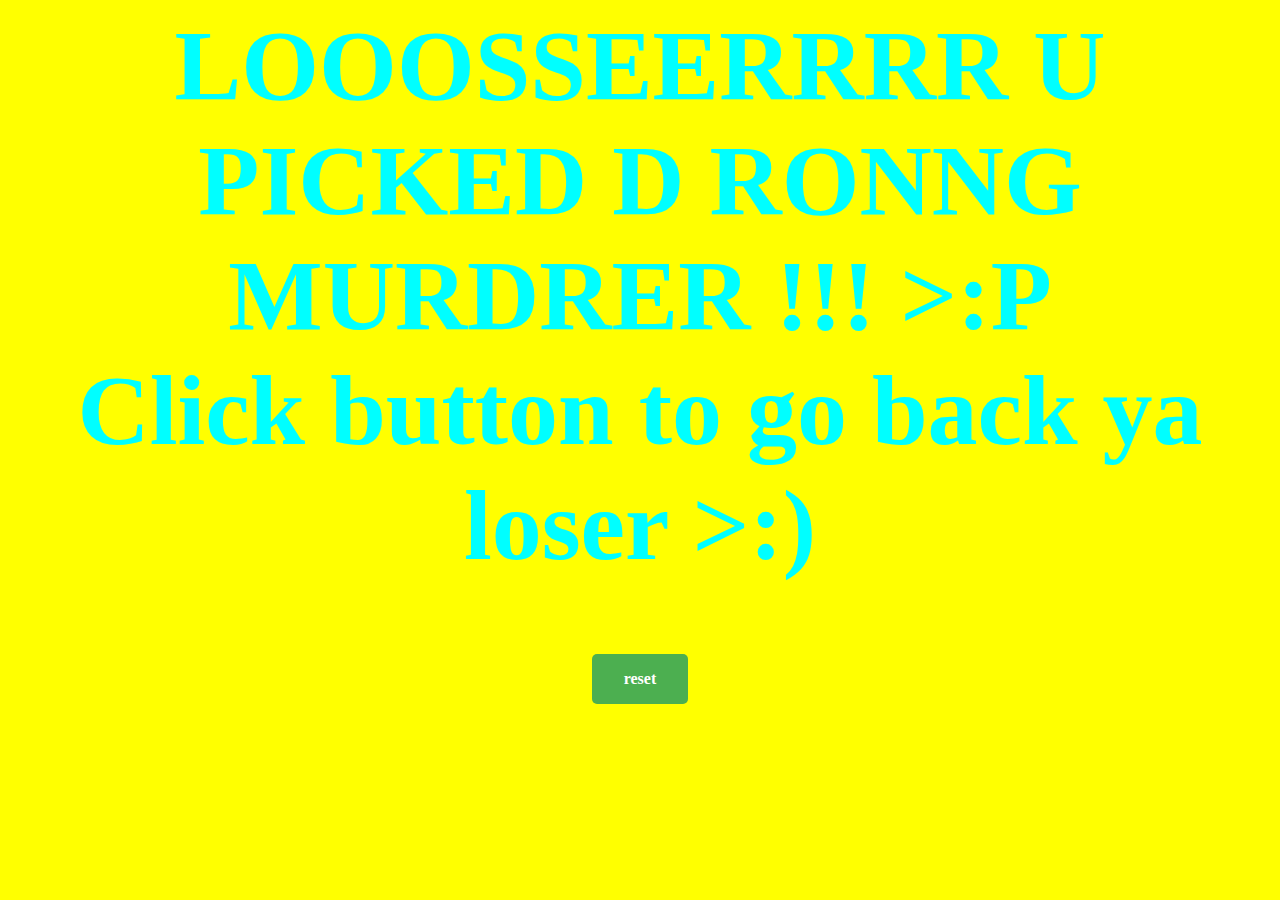
<file: 3Q CS PROJ/Tests/loserscreen.html>
<DOCTYPE! html>
<head>
<title>BLEH LOSER!!11!</title>
<style>
div {
	font-weight:bold;
	font-family:comic sans ms;
	color: cyan;
	font-size:50px;
	text-align:center;	
}
button {
	font-family:comic sans ms;
	color:white;
	font-weight:bold;
    background-color: #4CAF50;
    border: none;
    padding: 16px 32px;
    text-align: center;
    text-decoration: none;
    display: inline-block;
    font-size: 16px;
    margin: 4px 2px;
    transition-duration: 0.4s;
    cursor: pointer;
	border-radius:5px;
}
button:hover {
    background-color: red;
}
button:active{
	background-color: cyan;
}
body{
	background-color:yellow;
}
</style>
</head>

<body>
	<div>
	<h1>LOOOSSEERRRR U PICKED D RONNG MURDRER !!! >:P<br>Click button to go back ya loser >:)</h1>
	<button id="reset">reset</button>
	</div>
</body>
<script>
	var toMenu = function(){
		window.location.href="titlescreen.html";
	}
	document.getElementById("reset").addEventListener("click", toMenu)
</script>
</html>
</file>
<file: 3Q CS PROJ/CSS/main.css>
@font-face {
  font-family: Linowrite;
  src: url(../Tests/linowrite.ttf);
}
#bottom{
  position: fixed;
  bottom: 0px;
  width: 100vw;
}
#dialogue{
  height: 23vh;
  width: 57vw;
  margin: 0px auto;
  border: 3px solid rgba(255, 255, 255, 0.9);
  position: relative;
  top: -20px;
  padding: 10px 40px;
  background-image:url("../Sprites/paper.png");
  z-index:1;
}
#dialogue p{
  font-size: 22px;
  text-align: center;
  font-family: "Linowrite";
  font-weight:900;
  color: black;
  position:static;
  letter-spacing: 3px;
}
#dialogue div{
  margin:auto;
  padding:10px;
}
#previous{
  position: absolute;
  bottom: 10px;
  left: 10px;
  width: 30px;
  height: 30px;
  transform: rotate(180deg);
  border-radius: 50%;
}
#next{
  position: absolute;
  bottom: 10px;
  right: 10px;
  width: 30px;
  height: 30px;
  border-radius: 50%;
}
#sprite {
  width:500px;
  z-index:-1;
  position:absolute;
  bottom:0px;
  right:0px;
}
i{
  color:darkslategray;
}
em{
  color:red;
}
</file>
